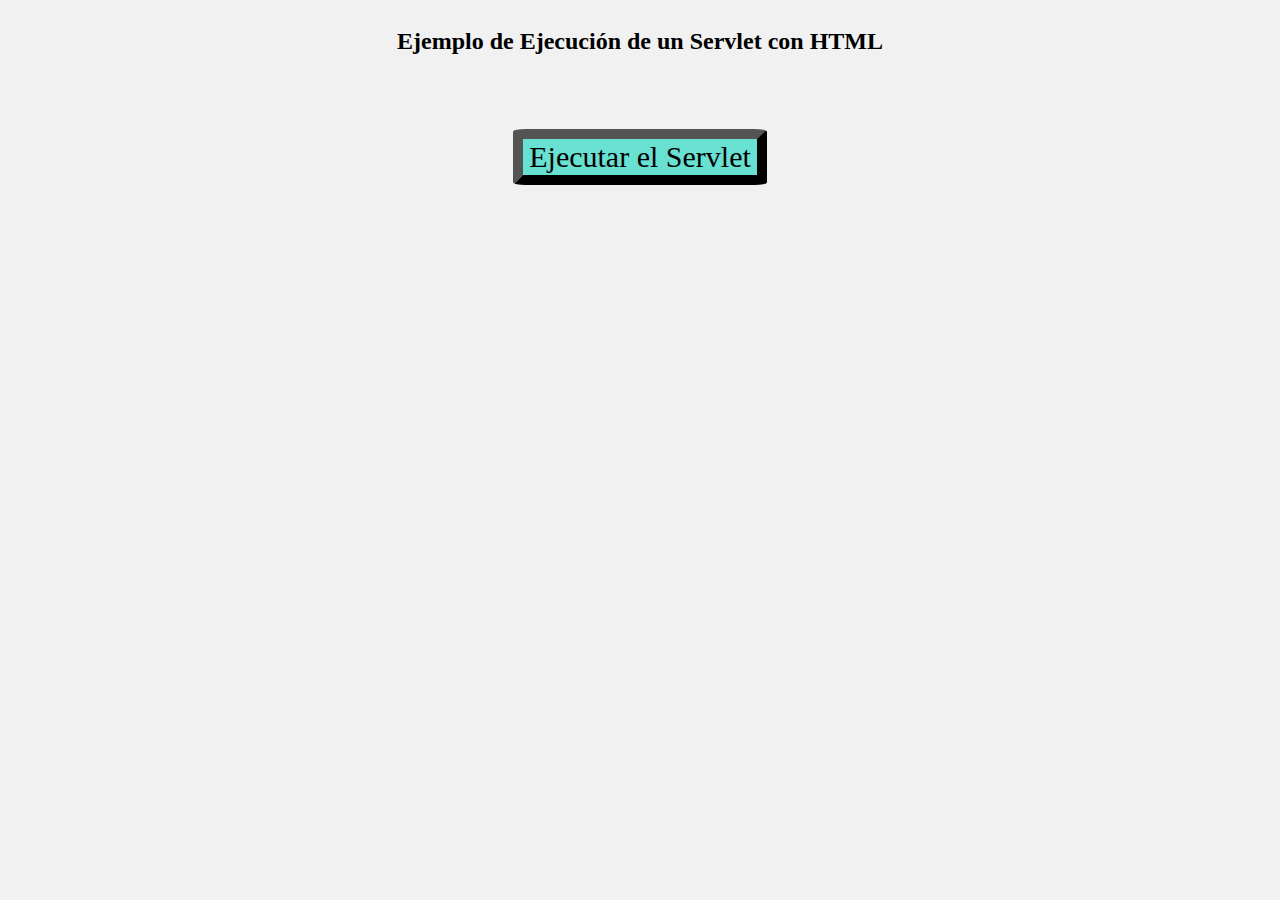
<file: Servlets/web/index.html>
<!DOCTYPE html>
<html>
    
    <head>
        <title>Primer   Servlet</title>
         <link rel="stylesheet" type="text/css" href="style.css">
    </head>

<body>
    <center>
    <center><h2>Ejemplo   de   Ejecuci&oacute;n   de   un   Servlet con HTML</h2></center><br><br>
    <form method="GET" action='ServletHolaMundo'>
        <center>
            <BR><input type=submit id="Boton"  value="Ejecutar el Servlet">
        </center>
    </form>
    </center>
</body>

</html>
</file>
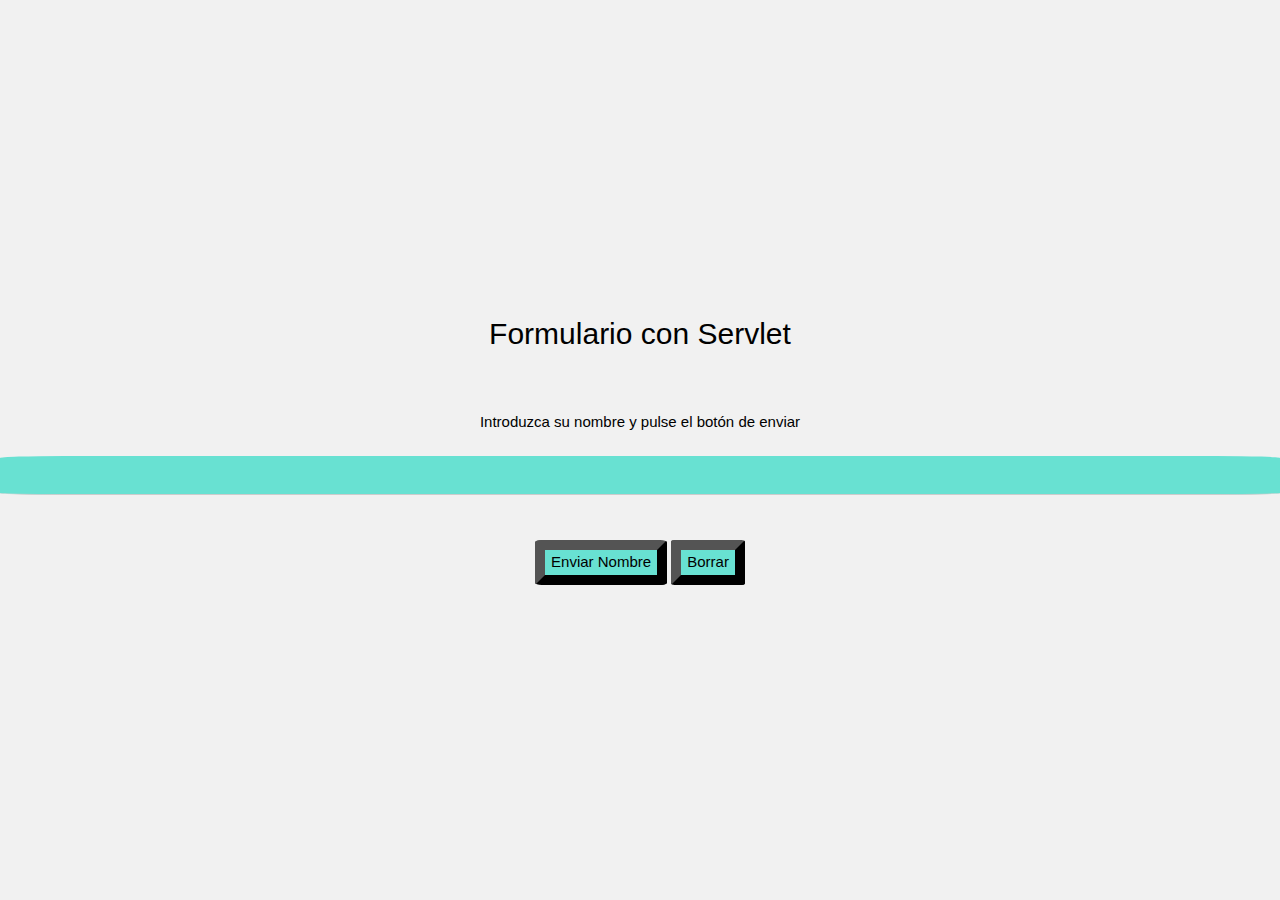
<file: Servlets/web/formulario.html>
<html>
    <head>
        <title>Formulario con Servlet</title>
         <link rel="stylesheet" type="text/css" href="style.css">
         <link rel="stylesheet" href="https://www.w3schools.com/w3css/4/w3.css">
    </head>
    <body>
    <center>
        <h2>Formulario con Servlet</h2>
        <form method="POST" action='ServletFormulario'>
            <BR>
            <BR>
            <center>
                Introduzca su nombre y pulse el bot&oacute;n de enviar<BR>
                <BR><input class="w3-input w3-animate-input" type=text name=NOMBRE>
                <BR>
                <BR><input   type=submit value="Enviar Nombre">
                <input type=reset value="Borrar">
            </center>
        </form>
    </center>
    </body>
</html>
</file>
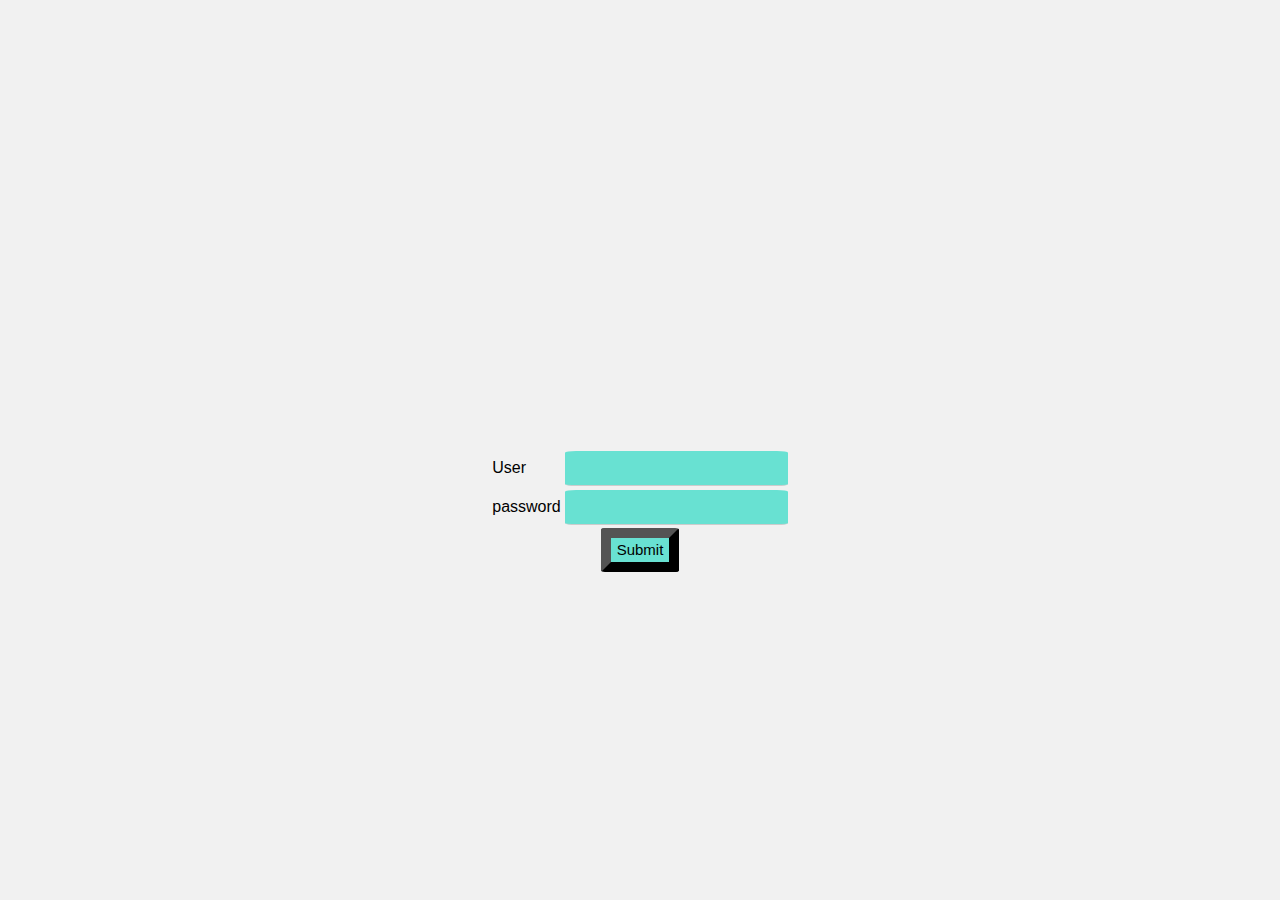
<file: Servlets/web/login.html>
<html>
    <head>
         <link rel="stylesheet" type="text/css" href="style.css">
         <link rel="stylesheet" href="https://www.w3schools.com/w3css/4/w3.css">
    </head>
    <body>
    <center>
        <!--<form method="GET" action='ServletLogin'>-->
        <form method="POST" action='ServletLogin'>
            <br><br><br><br><br><br>
            <table>
                <tr>
                    <td>User</td>
                    <td><input class="w3-input w3-animate-input" name="user" /></td>
                </tr>
                <tr>
                    <td>password</td>
                    <td><input class="w3-input w3-animate-input" name="password" /></td>
                </tr>
            </table>
            <input type="submit"  id="Boton"/>
        </form>
    </center>
    </body>
</html>
</file>
<file: Servlets/web/style.css>
/*
To change this license header, choose License Headers in Project Properties.
To change this template file, choose Tools | Templates
and open the template in the editor.
*/
/* 
    Created on : 24/08/2017, 08:19:35 AM
    Author     : Alumno
*/

input
{
    border-radius: 5%;
    border-color:black ;
    border-width: 10px;
    background-color:#68e1d2 ;
    font-family: Century Gothic;
    font-size: 30px; 
    color: black;  
}
body{
     background-color: #f1f1f1;
     align-items: center;
     align-content: center;
}

h1
{
    font-family: Century Gothic;
    font-size: 100px;
}
</file>
